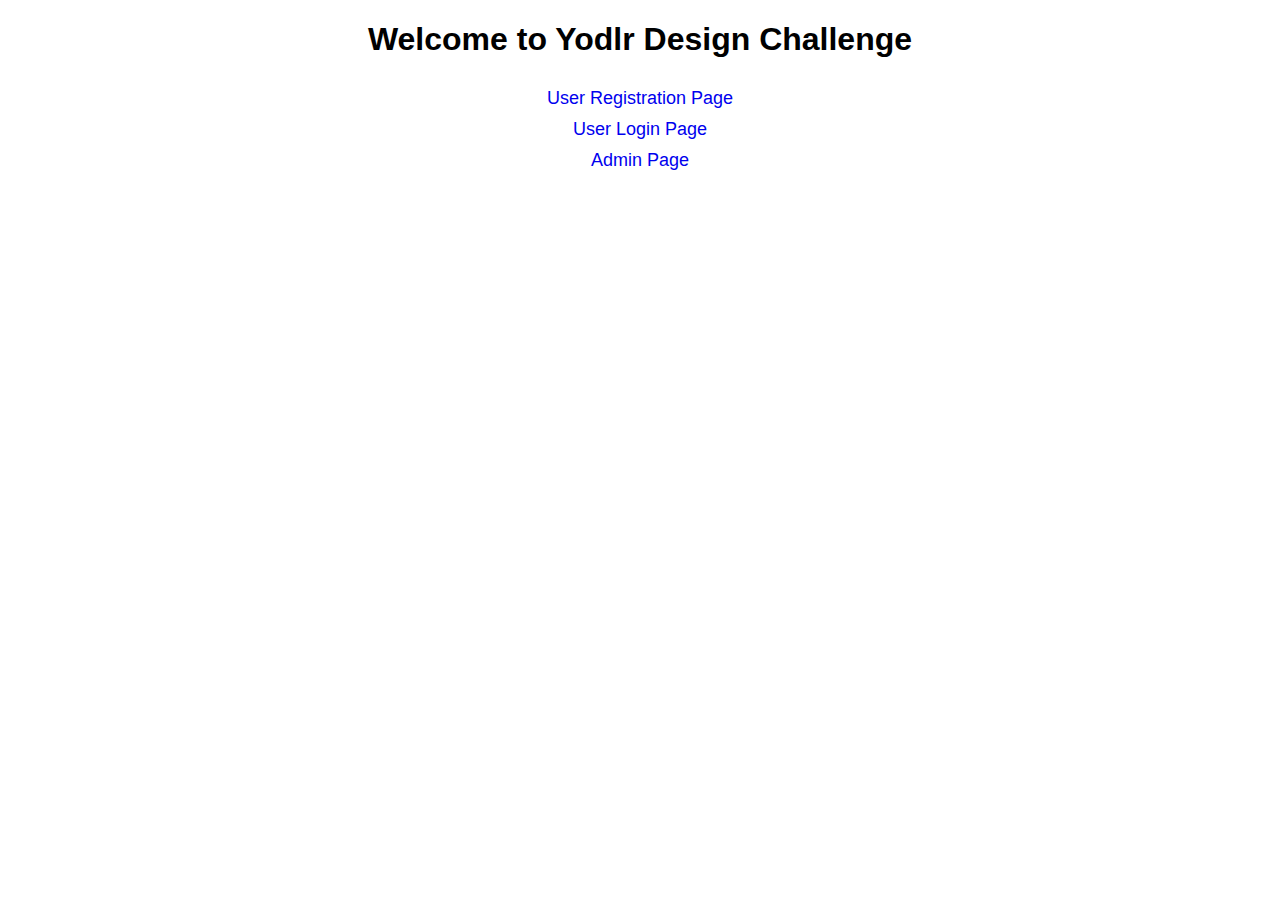
<file: public/index.html>
<!DOCTYPE html>
<html>
<head>
  <meta charset="utf-8">
  <title>Yodlr Design Challenge</title>
  <style>
    /* Styling for the document */
    body {
      font-family: Arial, sans-serif; /* Set font family for the whole document */
      margin: 20px; /* Add a margin to the body */
    }
    h1 {
      text-align: center; /* Center-align the heading */
    }
    /* Styling for page links */
    .page-links {
      text-align: center; /* Center-align the content */
      margin-top: 30px; /* Add space on top of the links */
    }
    .page-links a {
      display: block; /* Display links as block elements */
      margin-bottom: 10px; /* Add space between links */
      font-size: 18px; /* Set font size for links */
      text-decoration: none; /* Remove default underline */
    }
    .page-links a:hover {
      color: blue; /* Change color on hover if needed */
    }
  </style>
</head>
<body>
  <h1>Welcome to Yodlr Design Challenge</h1>
  
  <!-- Links to different pages -->
  <div class="page-links">
    <a href="/signup.html">User Registration Page</a> <!-- Link to the registration page -->
    <a href="/userLogin.html">User Login Page</a> <!-- Link to the user login page -->
    <a href="/adminLogin.html">Admin Page</a> <!-- Link to the admin page -->
  </div>
</body>
</html>
</file>
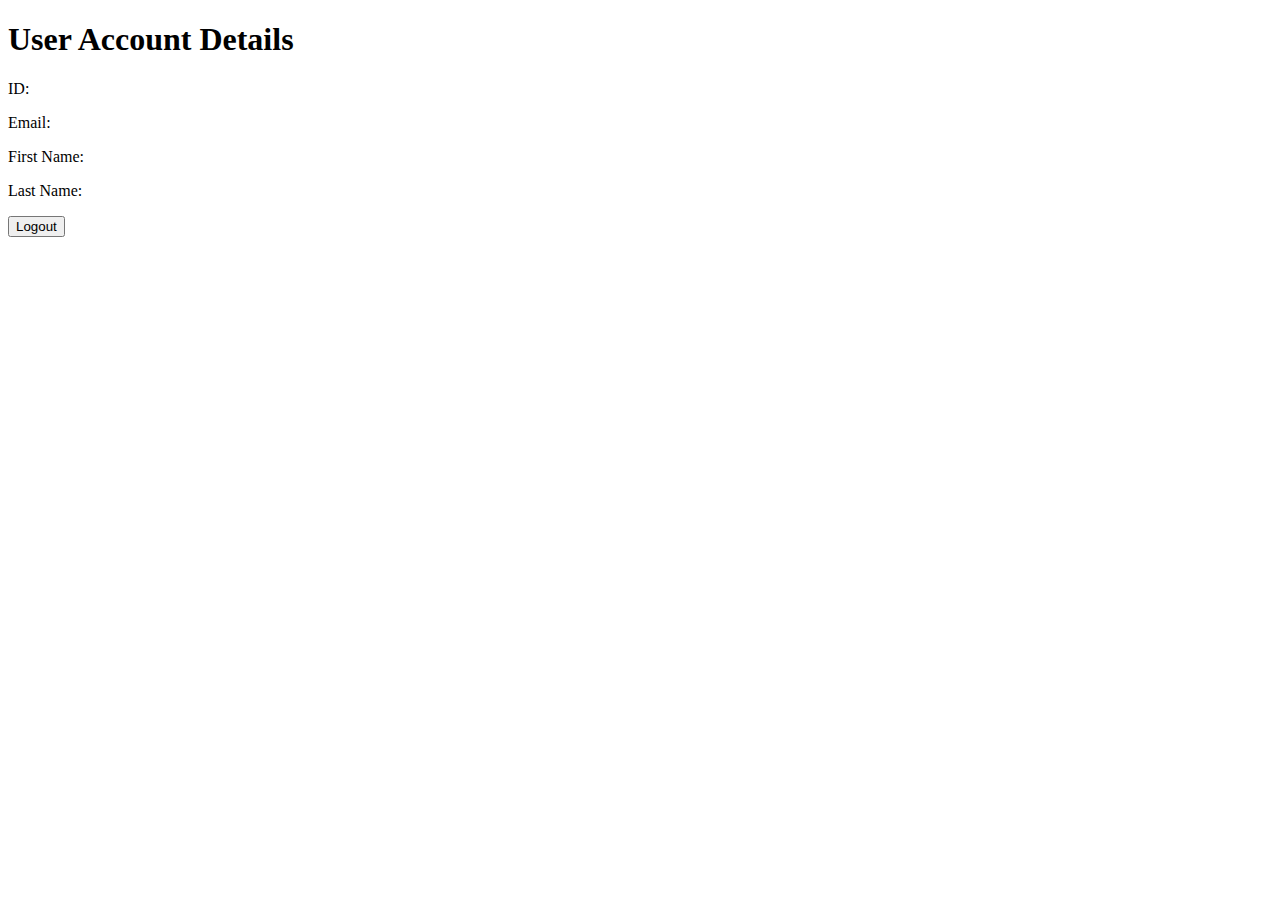
<file: public/userProfile.html>
<!DOCTYPE html>
<html lang="en">
<head>
    <meta charset="UTF-8">
    <meta http-equiv="X-UA-Compatible" content="IE-edge">
    <meta name="viewport" content="width=device-width, initial-scale=1.0">
    <title>User Account</title>
</head>
<body>
    <div id="account-details">
    <h1>User Account Details</h1>
    <p>ID: <span id="userId"></span></p>
    <p>Email: <span id="userEmail"></span></p>
    <p>First Name: <span id="userFirstName"></span></p>
    <p>Last Name: <span id="userLastName"></span></p>
  </div>
  <button id="userLogoutBtn">Logout</button>
  <footer></footer>

  <script>
    document.addEventListener('DOMContentLoaded', function() {
      var logoutButton = document.getElementById('userLogoutBtn');

      logoutButton.addEventListener('click', function() {
        window.location.href = '/userLogin.html';
      });

      // Retrieve user details from sessionStorage
      var userId = sessionStorage.getItem('loggedInUserId');
      var userData = JSON.parse(sessionStorage.getItem('user_' + userId));
    if (userData) {
      // Display user details in the HTML elements
      document.getElementById('userId').innerText = userData.id;
      document.getElementById('userEmail').innerText = userData.email;
      document.getElementById('userFirstName').innerText = userData.firstName;
      document.getElementById('userLastName').innerText = userData.lastName;
    } else {
  // Handle the case where userData is null or invalid
  console.error('User data not found in sessionStorage.');
}
    });
  </script>
</body>
</html>
</file>
